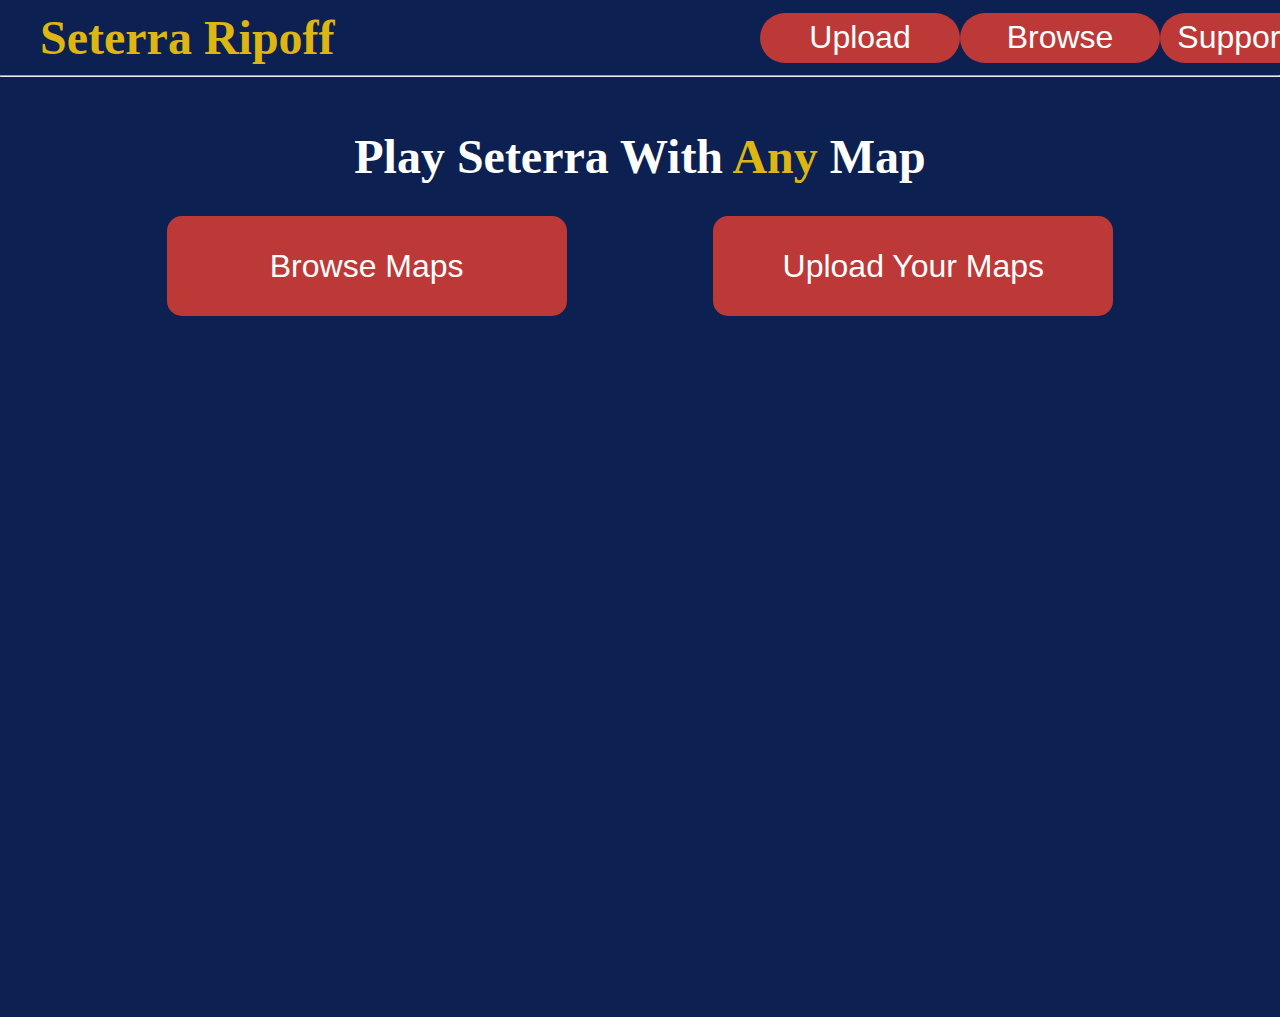
<file: index.html>
<!DOCTYPE html>
<html lang="en">
<head>
    <meta charset="UTF-8">
    <meta name="viewport" content="width=device-width, initial-scale=1.0">
    <title>Seterra Ripoff</title>
    <link rel="stylesheet" href="style.css">
    <meta name="google-adsense-account" content="ca-pub-9690179937346402">

</head>
<body>
    <header><a href="index.html"><p>Seterra Ripoff</p></a>
        <span>
            <a href="upload.html"><input type=button value="Upload"></a>
            <a href="browse.html"><input type=button value="Browse"></a>
            <a href="support.html"><input type=button value="Support Me"></a></span>
    </header>
    <hr>
    <div id="hero">
        <h1>Play Seterra With <em>Any</em> Map</h1>
        <span><a href="browse.html"><input type=button value="Browse Maps"></a>
            <a href="upload.html"><input type=button value="Upload Your Maps"></a></span>
    </div>
</body>
</html>
</file>
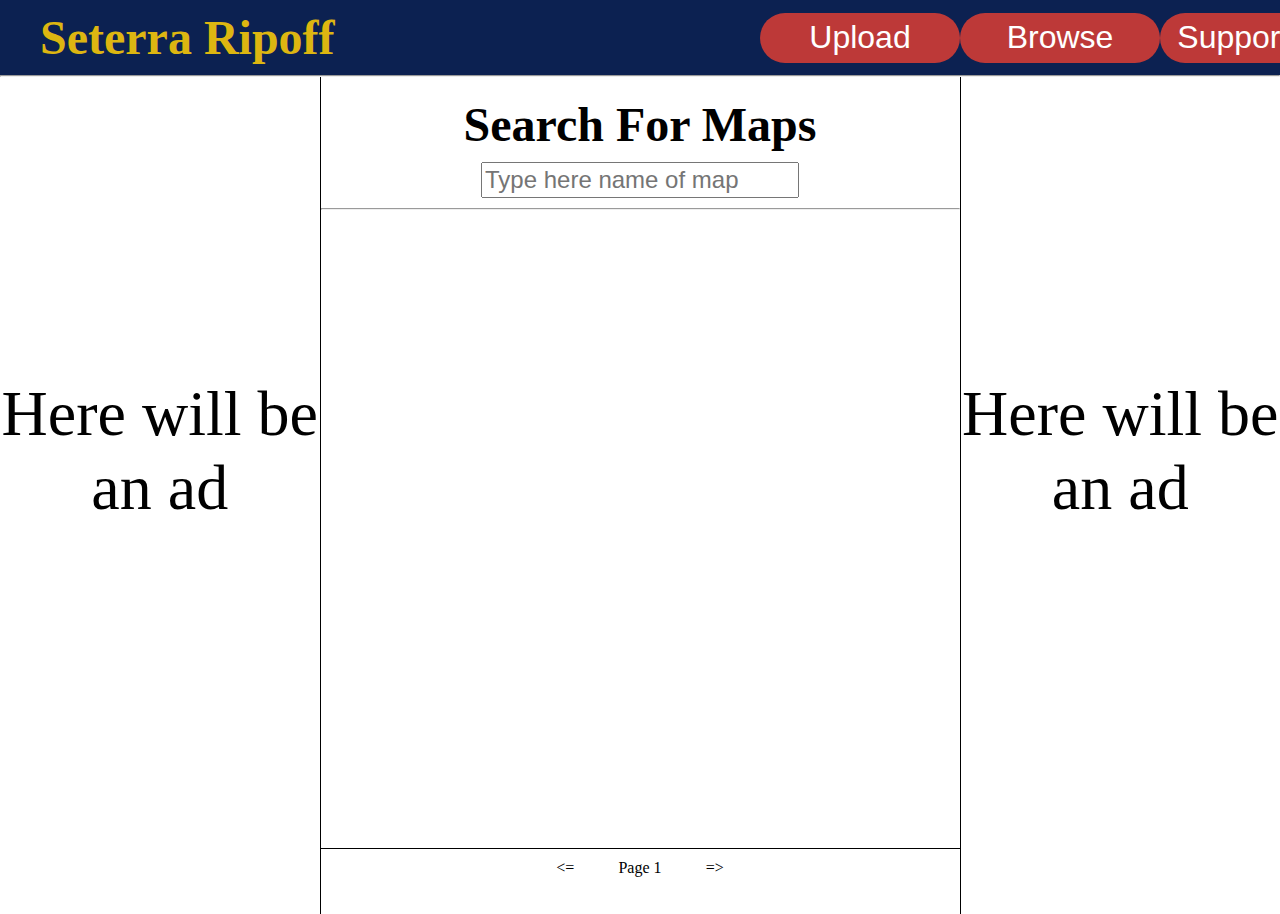
<file: browse.html>
<!DOCTYPE html>
<html lang="en">
<head>
    <meta charset="UTF-8">
    <meta name="viewport" content="width=device-width, initial-scale=1.0">
    <title>Document</title>
    <link rel="stylesheet" href="style.css">
    <meta name="google-adsense-account" content="ca-pub-9690179937346402">
</head>
<body>
<header><a href="index.html"><p>Seterra Ripoff</p></a>
    <span>
        <a href="upload.html"><input type=button value="Upload"></a>
        <a href="browse.html"><input type=button value="Browse"></a>
        <a href="support.html"><input type=button value="Support Me"></a></span>
</header>
<hr>
<main>
    <section id="left"><p class="ad">Here will be an ad</p></section>
    <section id="center">
        <h2>Search For Maps</h2>
        <label class="hidden" for="nameSearch"></label><input type="text" id="nameSearch" placeholder="Type here name of map" onchange="downloadNewestMaps(this.value)">
        <hr>
        <div id="sideMaps">

        </div>
        <div id="pageSelection">
            <a onclick="changePage(-1)"><=</a>
            <p id="pageText">Page 1</p>
            <a onclick="changePage(1)">=></a>
        </div>
    </section>
    <section id="right">
        <p class="ad">Here will be an ad</p>
    </section>
</main>
</body>
</html>
<script src="connectToServer.js"></script>
<script src="converter.js"></script>
<script src="game.js"></script>
</file>
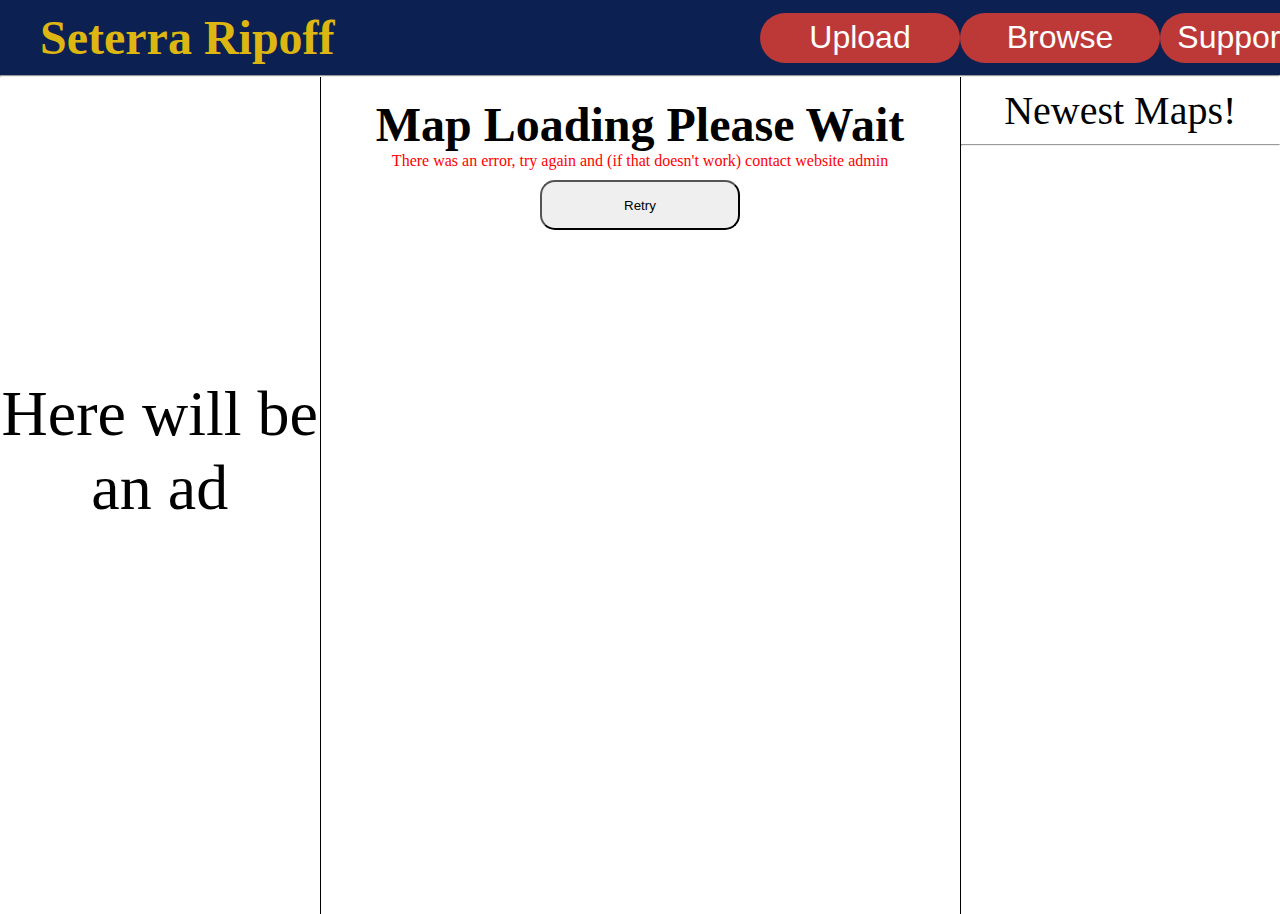
<file: game.html>
<!DOCTYPE html>
<html lang="en">
<head>
    <meta charset="UTF-8">
    <meta name="viewport" content="width=device-width, initial-scale=1.0">
    <title>Document</title>
    <link rel="stylesheet" href="style.css">
    <meta name="google-adsense-account" content="ca-pub-9690179937346402">

</head>
<body onload=downloadMap()>
<header><a href="index.html"><p>Seterra Ripoff</p></a>
    <span>
        <a href="upload.html"><input type=button value="Upload"></a>
        <a href="browse.html"><input type=button value="Browse"></a>
        <a href="support.html"><input type=button value="Support Me"></a></span>
</header>
<hr>
<main>
    <section id="left"><div class="ad">Here will be an ad</div></section>
    <section id="center">
        <h2 id="name">Map Loading Please Wait</h2>
        <label for="svgCode" class="hidden"></label><textarea id="svgCode" class="hidden" placeholder="Paste your SVG map here. If you don't know how, see documentation!"></textarea>
        <div id="gameMapLabel"><p id="countriesLeft">1/14</p><p id="accuracy">0%</p><p id="timer">10:10</p><p id="currentCountryToGuess">sigma</p></div>
        <div id="gameMapDiv"></div>
        <p id="congratsMessage">Congrats! Replay game, upload it to servers or <a onclick="downloadSvgMap()">download this map</a></p>
        <span>
            <input type="button" value="Retry" onclick="makeSVGImage()">
        </span>
    </section>
    <section id="right">
        <h3>Newest Maps!</h3>
        <hr>
        <div id="sideMaps">

        </div>
    </section>
</main>
</body>
</html>
<script src="connectToServer.js"></script>
<script src="converter.js"></script>
<script src="game.js"></script>
</file>
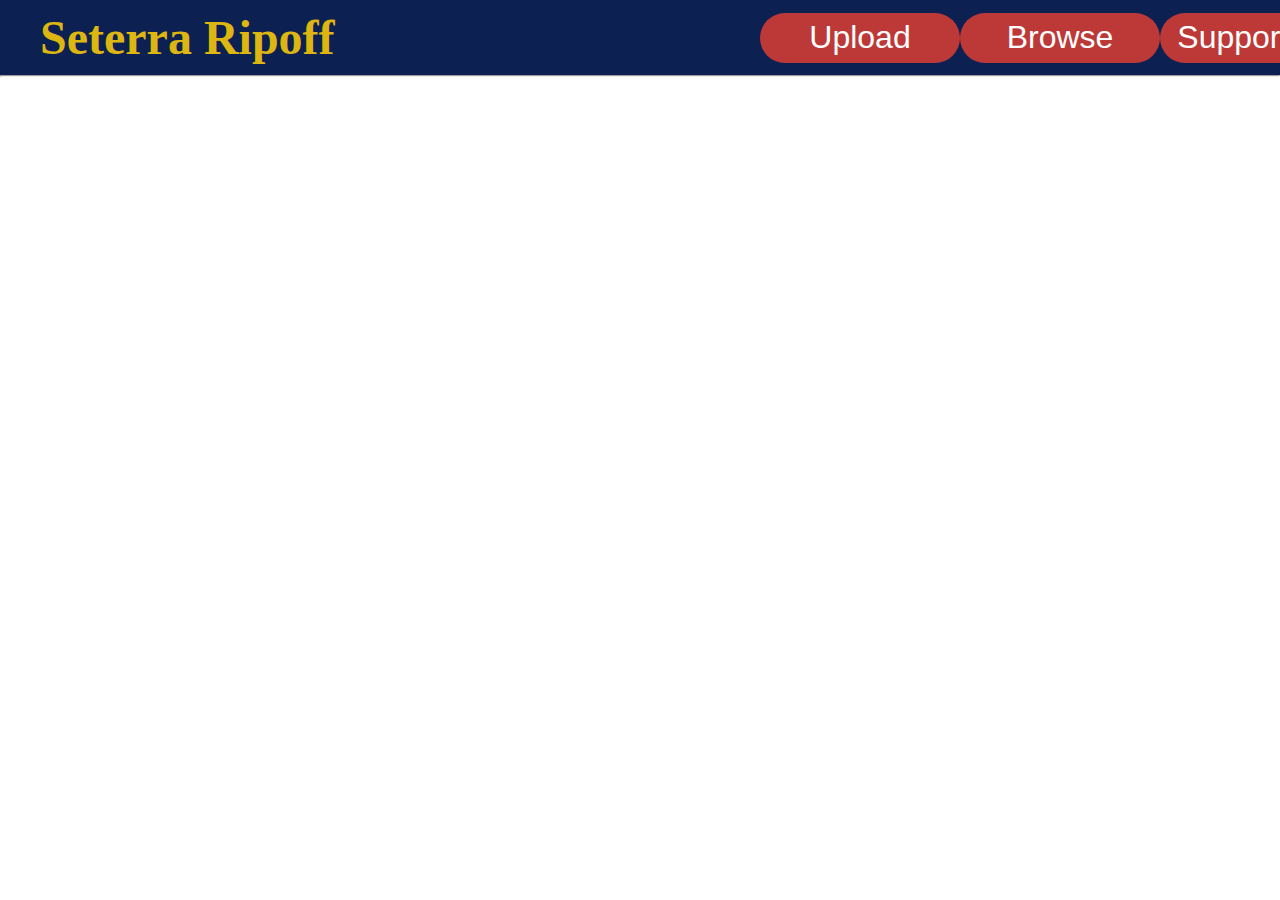
<file: support.html>
<!DOCTYPE html>
<html lang="en">
<head>
    <meta charset="UTF-8">
    <meta name="viewport" content="width=device-width, initial-scale=1.0">
    <title>Document</title>
    <link rel="stylesheet" href="style.css">
    <meta name="google-adsense-account" content="ca-pub-9690179937346402">

</head>
<body>
<header><a href="index.html"><p>Seterra Ripoff</p></a>
    <span>
        <a href="upload.html"><input type=button value="Upload"></a>
        <a href="browse.html"><input type=button value="Browse"></a>
        <a href="support.html"><input type=button value="Support Me"></a></span>
</header>
<hr>
<main>

</main>
</body>
</html>
<script src="connectToServer.js"></script>
<script src="converter.js"></script>
<script src="game.js"></script>
</file>
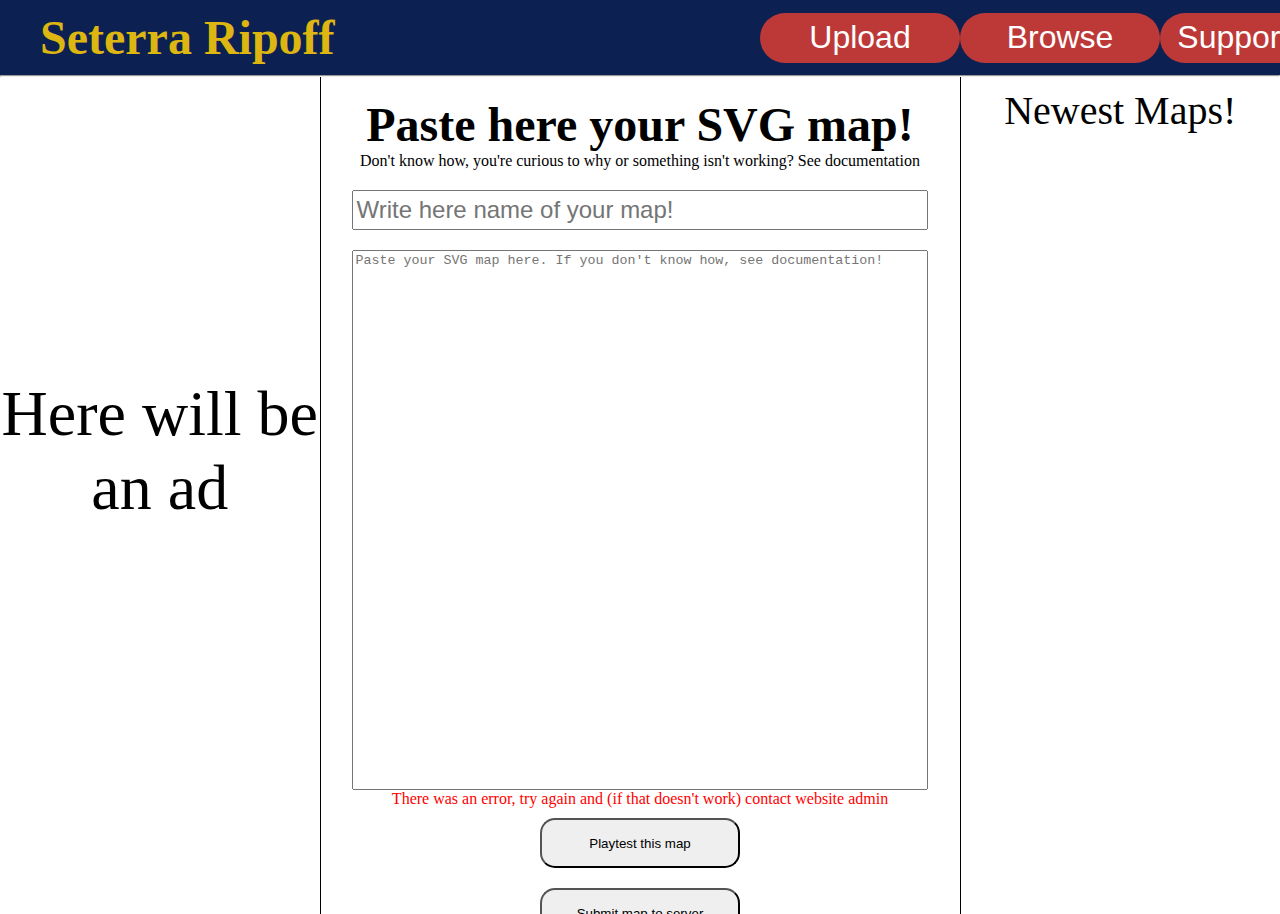
<file: upload.html>
<html lang="en">
<head>
    <meta charset="UTF-8">
    <meta name="viewport" content="width=device-width, initial-scale=1.0">
    <title>Seterra Ripoff</title>
    <link rel="stylesheet" href="style.css">
    <meta name="google-adsense-account" content="ca-pub-9690179937346402">

</head>
<body>
    <header><a href="index.html"><p>Seterra Ripoff</p></a>
        <span>
            <a href="upload.html"><input type=button value="Upload"></a>
            <a href="browse.html"><input type=button value="Browse"></a>
            <a href="support.html"><input type=button value="Support Me"></a></span>
    </header>
    <hr>
    <main>
        <section id="left"><p class="ad">Here will be an ad</p></section>
        <section id="center">
            <h2>Paste here your SVG map!</h2>
            <p>Don't know how, you're curious to why or something isn't working? See <a href="documentation.html">documentation</a></p>
            <label for="nameInput"></label><input id="nameInput" type="text" placeholder="Write here name of your map!">
            <label for="svgCode"></label><textarea id="svgCode" placeholder="Paste your SVG map here. If you don't know how, see documentation!"></textarea>
            <div id="gameMapLabel"><p id="countriesLeft">1/14</p><p id="accuracy">0%</p><p id="timer">0:0</p><p id="currentCountryToGuess">sigma</p></div>
            <div id="gameMapDiv"></div>
            <p id="congratsMessage">Congrats! Replay game, upload it to servers or <a onclick="downloadSvgMap()">download this map</a></p>
            <span>
                <input type="button" value="Playtest this map" onclick="makeSVGImage()">
                <input type="button" value="Submit map to server" onclick="sendMapToServer()">
            </span>
        </section>
        <section id="right">
            <h3>Newest Maps!</h3>
            <div id="sideMaps">

            </div>
        </section>
    </main>
</body>
</html>
<script src="converter.js"></script>
<script src="game.js"></script>
<script src="connectToServer.js"></script>
</file>
<file: style.css>
*{
    --background-color: rgb(12, 33, 81);
    --secondary-color: white;
    --logo-color: rgb(221, 182, 17);
    --special-color: rgb(189, 57, 56);
    --sea-color: rgb(164, 209, 220);
}
body{
    padding: 0;
    margin: 0;
    overflow-x: hidden;
    overflow-y: hidden;
}
header{
    background-color: var(--background-color);
    color: var(--secondary-color);
    padding: 10px 40px;
    max-height: 7vh;
    width: calc(100vw - 80px);
    display: flex;
    justify-content: space-between;
    align-items: center;
}
em{
    color: var(--logo-color);
    font-style: normal;
}
header > span{
    padding-left: 5%;
    display: flex;
    width: 40%;
    justify-content: space-between;
}
header p{
    color: var(--logo-color);
    font-size: 3rem;
    font-weight: bold;
    font-family: "Comic Sans MS", serif;
}
header input[type=button]{
    background-color: var(--special-color);
    border: none;
    font-size: 2rem;
    height: 50px;
    width: 200px;
    border-radius: 30px;
    color: var(--secondary-color);
}
header input[type=button]:hover{
    cursor: pointer;
    background-color: black;
    color: white;
}
header hr{
    background-color: var(--background-color);
    border: none;
    padding: 5px 0;
    border-bottom: 2px solid var(--secondary-color);
}
hr{
    margin: 0;
}
#hero{
    background-color: var(--background-color);
    color: var(--secondary-color);
    height: 100vh;
    padding: 20px;
}
h1{
    font-size: 3rem;
    text-align: center;
}
#hero > span{
    display: flex;
    justify-content: space-evenly;
    align-items: center;
}
#hero input[type=button]{
    background-color: var(--special-color);
    color: var(--secondary-color);
    border: none;
    width: 400px;
    height: 100px;
    font-size: 2rem;
    border-radius: 15px;
}
#hero input[type=button]:hover{
    cursor: pointer;
    color: var(--background-color);
}
main{
    display: flex;
    justify-content: space-between;
    width: 100vw;
}
.ad{
    font-size: 4rem;
    text-align: center;
    margin-top: 300px;
}
#center{
    overflow-y: auto;
    height: calc(100vh - 7vh);
    width: 50%;
    border-left: 1px solid black;
    border-right: 1px solid black;
    text-align: center;
}
#gameMapDiv{
    max-width: 100%;
}
#nameInput{
    margin: 20px 0;
    width: 90%;
    height: 40px;
    font-size: 1.5rem;
}
#gameMapLabel{
    overflow: hidden;
    display: none;
    margin: 30px auto auto;
    width: 90%;
    justify-content: space-around;
    border: 1px solid black;
}
#gameMapLabel > *{
    border-right: 1px solid black;
    margin: auto;
    width: 10%;
}
#gameMapLabel > *:last-of-type{
    width: 70%;
    border: none;
}
#sideMaps hr:first-of-type{
    display: none;
}
#sideMaps{
    overflow-y: auto;
}
#nameSearch{
    margin: 10px auto;
    height: 30px;
    font-size: 1.5rem;
}
svg{
    background-color: var(--sea-color);
    width: 90% !important;
    border: 1px solid black;
    height: auto;
}
.elementLabel{
    pointer-events: none;
    position: absolute;
    width: auto;
    height: auto;
    background-color: white;
    border-radius: 10%;
    opacity: 1;
    transition: opacity 0.5s ease;
}

.fade-out {
    opacity: 0;
}
h2{
    font-size: 3rem;
    margin: 20px 0 0;
}
p{
    margin: 0;
}
textarea{
    width: 90%;
    height: 60vh;
    resize: none;
}
#center input[type=button]{
    width: 200px;
    height: 50px;
    margin: 10px 60px;
    border-radius: 15px;
}
#center input[type=button]:hover{
    cursor: pointer;
    background-color: black;
    color: white;
}
#congratsMessage{
    text-align: center;
    width: 100%;
    display: none;
}
#congratsMessage a{
    color: blue;
    text-decoration: underline;
}
#congratsMessage a:hover{
    color: blueviolet;
    cursor: pointer;
}
#left, #right{
    width: 25%;
}
#sideMaps{
    height: 75%;
}
#pageSelection a:hover{
    cursor: pointer;
    color: blue;
}
#pageSelection{
    border-top: 1px solid black;
    margin-top: 10px;
    padding: 10px 30%;
    display: flex;
    justify-content: space-evenly;
}
h3{
    font-size: 2.5rem;
    margin: 10px;
    text-align: center;
    font-weight: normal;
    font-family: "Comic Sans MS", serif;
}
h4{
    font-size: 2rem;
    margin: 10px;
}
a:link{
    color: initial;
    text-decoration: none;
}
a:visited{
    color: initial;
    text-decoration: none;
}
.sideMap{
    text-align: center;
    width: 70%;
    margin: auto;
}
.hidden{
    display: none;
}
.unused{
    fill: white !important;
}
.unused *{
    fill: white !important;
}
.notGuessed{
    fill: green !important;
}
.notGuessed *{
    fill: green !important;
}
.notGuessed:hover{
    fill: lightgreen !important;
}
.notGuessed:hover *{
    fill: lightgreen !important;
}
.correct{
    fill: lightgrey !important;
}
.correct *{
    fill: lightgrey !important;
}
.wrong{
    fill: yellow !important;
}
.wrong *{
    fill: yellow !important;
}
.veryWrong{
    fill: orange !important;
}
.veryWrong *{
    fill: orange !important;
}
.extremelyWrong{
    fill: red !important;
}
.extremelyWrong *{
    fill: red !important;
}
</file>
